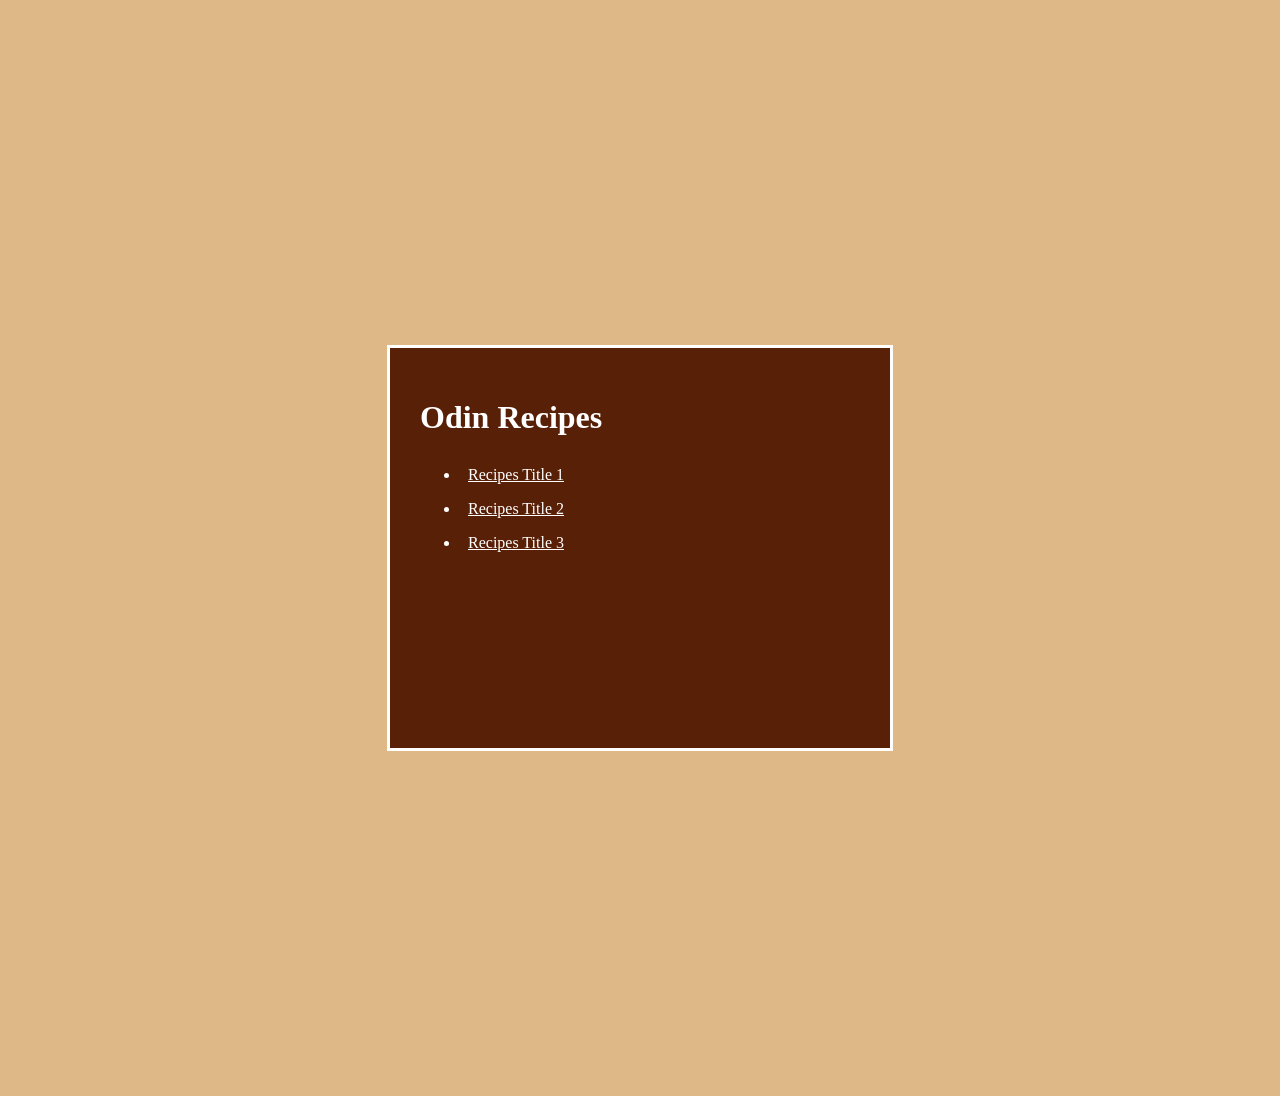
<file: index.html>
<!DOCTYPE html>
<html lang="en">
<head>
    <meta charset="UTF-8">
    <title>Home</title>
    <link rel="stylesheet" href="recipe-style.css">
</head>
<body>
    <div class="index-card">   
        <div class="index-nav">
            <h1>Odin Recipes</h1>
            <ul>
            <li><a href="recipes/matarPaneer.html">Recipes Title 1</a></li>
            <li> <a href="recipes/vadapao.html">Recipes Title 2</a></li>
            <li> <a href="recipes/dosa.html">Recipes Title 3</a></li>
        </ul>
        </div>        
    </div>
</body>
</html>
</file>
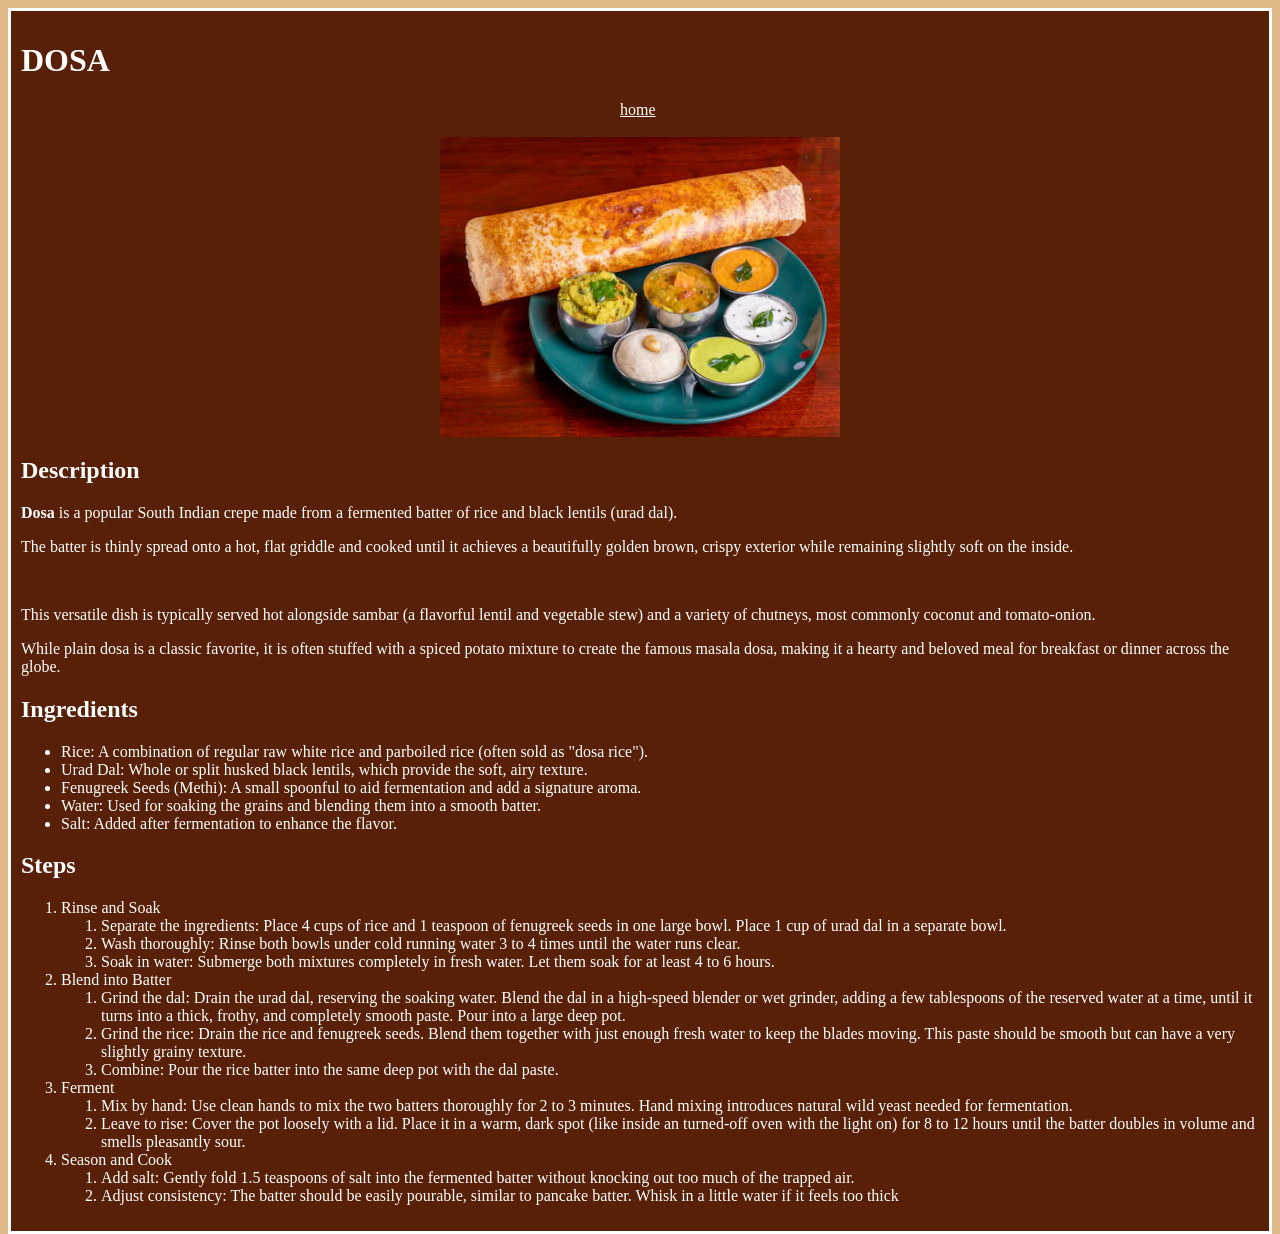
<file: recipes/dosa.html>
<!DOCTYPE html>
<html lang="en">
<head>
    <meta charset="UTF-8">
    <title>Recipe Title 3</title>
    <link rel="stylesheet" href="../recipe-style.css">
</head>
<body>
    <div class="card">
        <div class="position">
    
            <h1>DOSA</h1>
            <a href="../index.html">home</a>
            <br/>
            <img src="../images/dosa.jpg" alt="dosa" width="500" height="333">
            <h2>Description</h2>
            <p><strong>Dosa</strong> is a popular South Indian crepe made from a fermented batter of rice and black lentils (urad dal).</p>
            <p>The batter is thinly spread onto a hot, flat griddle and cooked until it achieves a beautifully golden brown, 
                crispy exterior while remaining slightly soft on the inside.
            </p>
            <br/>
            <p>This versatile dish is typically served hot alongside sambar (a flavorful lentil and vegetable stew)
                and a variety of chutneys, most commonly coconut and tomato-onion.
            </p>
            <p>While plain dosa is a classic favorite, it is often stuffed with a spiced potato mixture to create the famous masala dosa, 
                making it a hearty and beloved meal for breakfast or dinner across the globe.
            </p>

            <h2>Ingredients</h2>
            <ul>
                <li>Rice: A combination of regular raw white rice and parboiled rice (often sold as "dosa rice").</li>
                <li>Urad Dal: Whole or split husked black lentils, which provide the soft, airy texture.</li>
                <li>Fenugreek Seeds (Methi): A small spoonful to aid fermentation and add a signature aroma.</li>
                <li>Water: Used for soaking the grains and blending them into a smooth batter.</li>
                <li>Salt: Added after fermentation to enhance the flavor.</li>
            </ul>

            <h2>Steps</h2>
            <ol>
                <li>Rinse and Soak
                    <ol>
                        <li>Separate the ingredients: Place 4 cups of rice and 1 teaspoon of fenugreek seeds in one large bowl. Place 1 cup of urad dal in a separate bowl.</li>
                        <li>Wash thoroughly: Rinse both bowls under cold running water 3 to 4 times until the water runs clear.</li>
                        <li>Soak in water: Submerge both mixtures completely in fresh water. Let them soak for at least 4 to 6 hours.</li>
                    </ol>
                </li>
                <li>Blend into Batter
                    <ol>
                        <li>Grind the dal: Drain the urad dal, reserving the soaking water. Blend the dal in a high-speed blender or wet grinder, adding a few tablespoons of the reserved water at a time, until it turns into a thick, frothy, and completely smooth paste. Pour into a large deep pot.</li>
                        <li>Grind the rice: Drain the rice and fenugreek seeds. Blend them together with just enough fresh water to keep the blades moving. This paste should be smooth but can have a very slightly grainy texture.</li>
                        <li>Combine: Pour the rice batter into the same deep pot with the dal paste.</li>
                    </ol>       
                </li>
                <li>Ferment
                    <ol>
                        <li>Mix by hand: Use clean hands to mix the two batters thoroughly for 2 to 3 minutes. Hand mixing introduces natural wild yeast needed for fermentation.</li>
                        <li>Leave to rise: Cover the pot loosely with a lid. Place it in a warm, dark spot (like inside an turned-off oven with the light on) for 8 to 12 hours until the batter doubles in volume and smells pleasantly sour.</li>
                    </ol>
                </li>
                <li>Season and Cook
                    <ol>
                        <li>Add salt: Gently fold 1.5 teaspoons of salt into the fermented batter without knocking out too much of the trapped air.</li>
                        <li>Adjust consistency: The batter should be easily pourable, similar to pancake batter. Whisk in a little water if it feels too thick</li>
                    <ol>
                </li> 

            </ol>
        </div>
    </div>
</body>
</html>
</file>
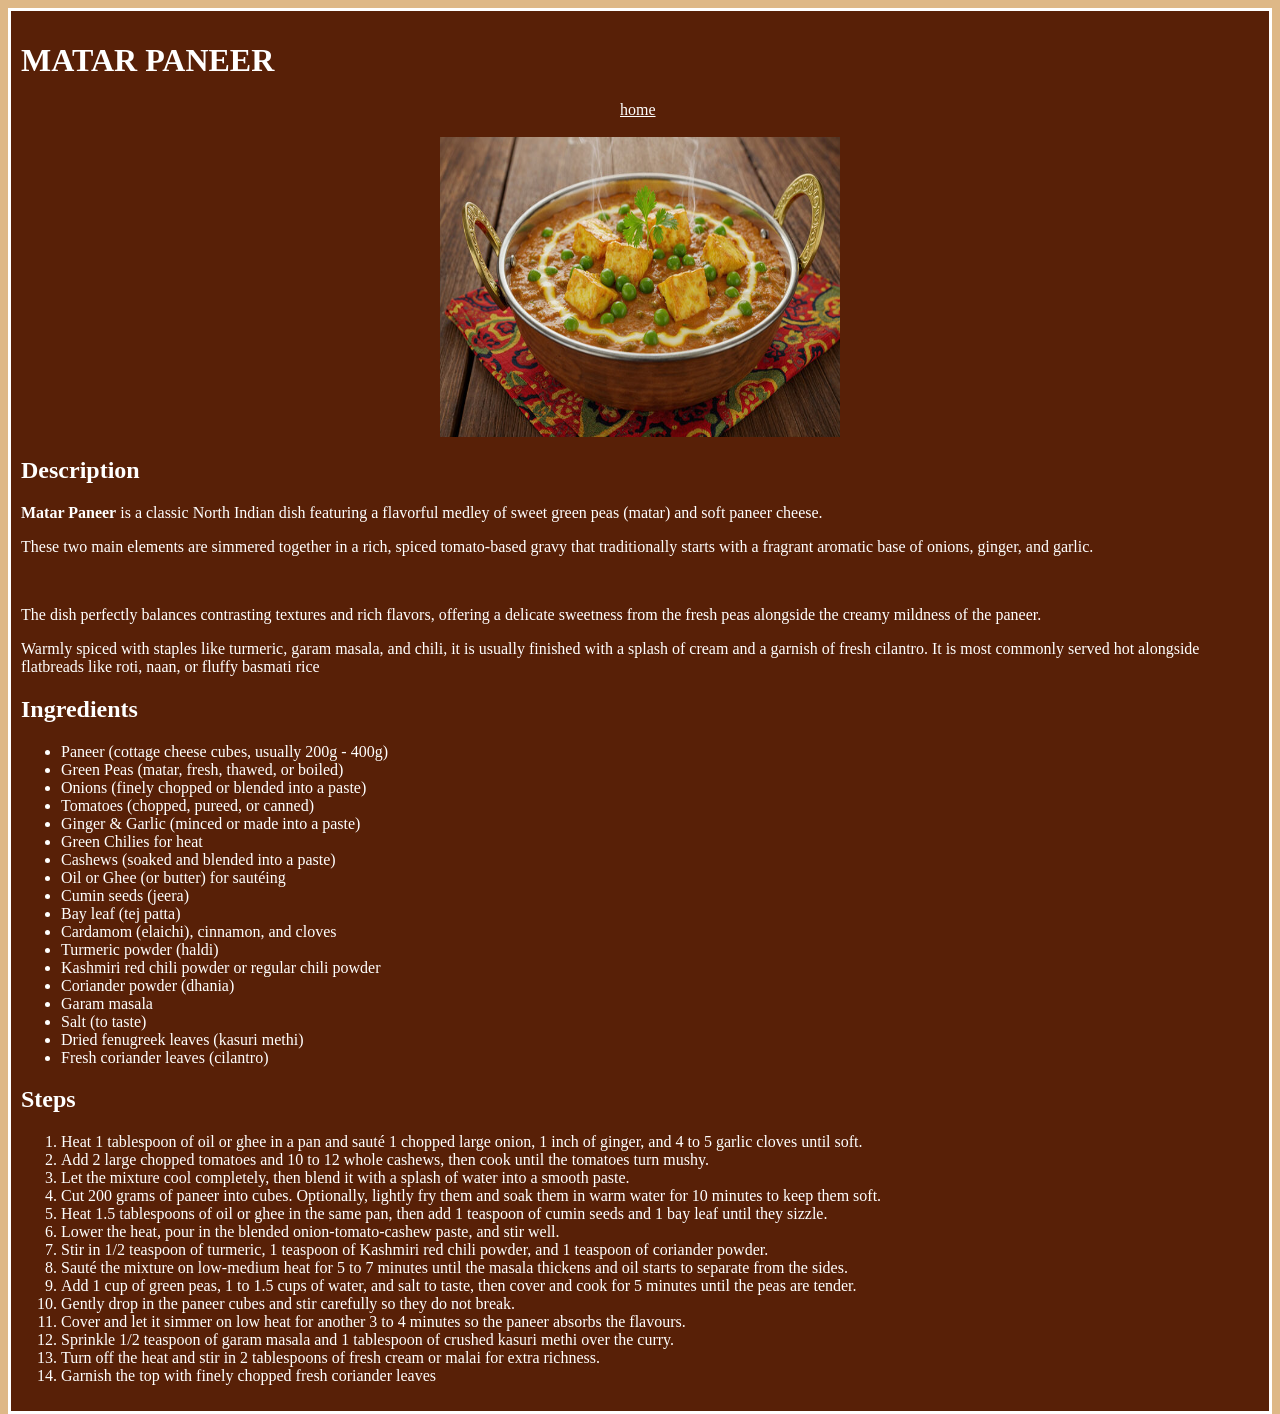
<file: recipes/matarPaneer.html>
<!DOCTYPE html>
<html lang="en">
<head>
    <meta charset="UTF-8">
    <title>Recipes Title 1</title>
    <link rel="stylesheet" href="../recipe-style.css">
</head>
<body>
    <div class="card">
        <div class="position">
            <h1>MATAR PANEER</h1>
            <a href="../index.html">home</a>
            <br/>
            <img src="../images/matarpaneer.jpg" alt="matar paneer" width="661" height="360">
            <h2>Description</h2>
            <p><strong>Matar Paneer</strong> is a classic North Indian dish featuring a flavorful medley of sweet green peas (matar) and soft paneer cheese. </p>  
            <P>These two main elements are simmered together in a rich, spiced tomato-based gravy that traditionally starts with a fragrant aromatic base of onions,
                ginger, and garlic.
            </p>
            <br/>
            <p>
                The dish perfectly balances contrasting textures and rich flavors, offering a delicate sweetness from the fresh peas alongside
                the creamy mildness of the paneer.
            </p>
            <p>Warmly spiced with staples like turmeric, garam masala, and chili, it is usually finished with a splash of cream and a garnish of fresh cilantro.
                It is most commonly served hot alongside flatbreads like roti, naan, or fluffy basmati rice
            </p>
    
            <h2>Ingredients</h2>
            <ul>
	            <li>Paneer (cottage cheese cubes, usually 200g - 400g)</li>
	            <li>Green Peas (matar, fresh, thawed, or boiled)</li>
	            <li>Onions (finely chopped or blended into a paste)</li>
	            <li>Tomatoes (chopped, pureed, or canned)</li>
	            <li>Ginger & Garlic (minced or made into a paste)</li>
	            <li>Green Chilies for heat</li>
	            <li>Cashews (soaked and blended into a paste)</li>
	            <li>Oil or Ghee (or butter) for sautéing</li>
	            <li>Cumin seeds (jeera)</li>
	            <li>Bay leaf (tej patta)</li>
	            <li>Cardamom (elaichi), cinnamon, and cloves</li>
	            <li>Turmeric powder (haldi)</li>
	            <li>Kashmiri red chili powder or regular chili powder </li>
	            <li>Coriander powder (dhania) </li>
	            <li>Garam masala </li>
	            <li>Salt (to taste)</li>
	            <li>Dried fenugreek leaves (kasuri methi)</li>
	            <li>Fresh coriander leaves (cilantro)</li>  
            </ul>

            <h2>Steps</h2>
            <ol>
                <li>Heat 1 tablespoon of oil or ghee in a pan and sauté 1 chopped large onion, 1 inch of ginger, and 4 to 5 garlic cloves until soft.</li>
                <li>Add 2 large chopped tomatoes and 10 to 12 whole cashews, then cook until the tomatoes turn mushy.</li>
                <li>Let the mixture cool completely, then blend it with a splash of water into a smooth paste.</li>
                <li>Cut 200 grams of paneer into cubes. Optionally, lightly fry them and soak them in warm water for 10 minutes to keep them soft.</li>
                <li>Heat 1.5 tablespoons of oil or ghee in the same pan, then add 1 teaspoon of cumin seeds and 1 bay leaf until they sizzle.</li>
                <li>Lower the heat, pour in the blended onion-tomato-cashew paste, and stir well.</li>
                <li>Stir in 1/2 teaspoon of turmeric, 1 teaspoon of Kashmiri red chili powder, and 1 teaspoon of coriander powder.</li>
                <li>Sauté the mixture on low-medium heat for 5 to 7 minutes until the masala thickens and oil starts to separate from the sides.</li>
                <li>Add 1 cup of green peas, 1 to 1.5 cups of water, and salt to taste, then cover and cook for 5 minutes until the peas are tender.</li>
                <li>Gently drop in the paneer cubes and stir carefully so they do not break.</li>
                <li>Cover and let it simmer on low heat for another 3 to 4 minutes so the paneer absorbs the flavours.</li>
                <li>Sprinkle 1/2 teaspoon of garam masala and 1 tablespoon of crushed kasuri methi over the curry.</li>
                <li>Turn off the heat and stir in 2 tablespoons of fresh cream or malai for extra richness.</li>
                <li>Garnish the top with finely chopped fresh coriander leaves</li>
            </ol>
        </div>
    </div>    
</body>
</html>
</file>
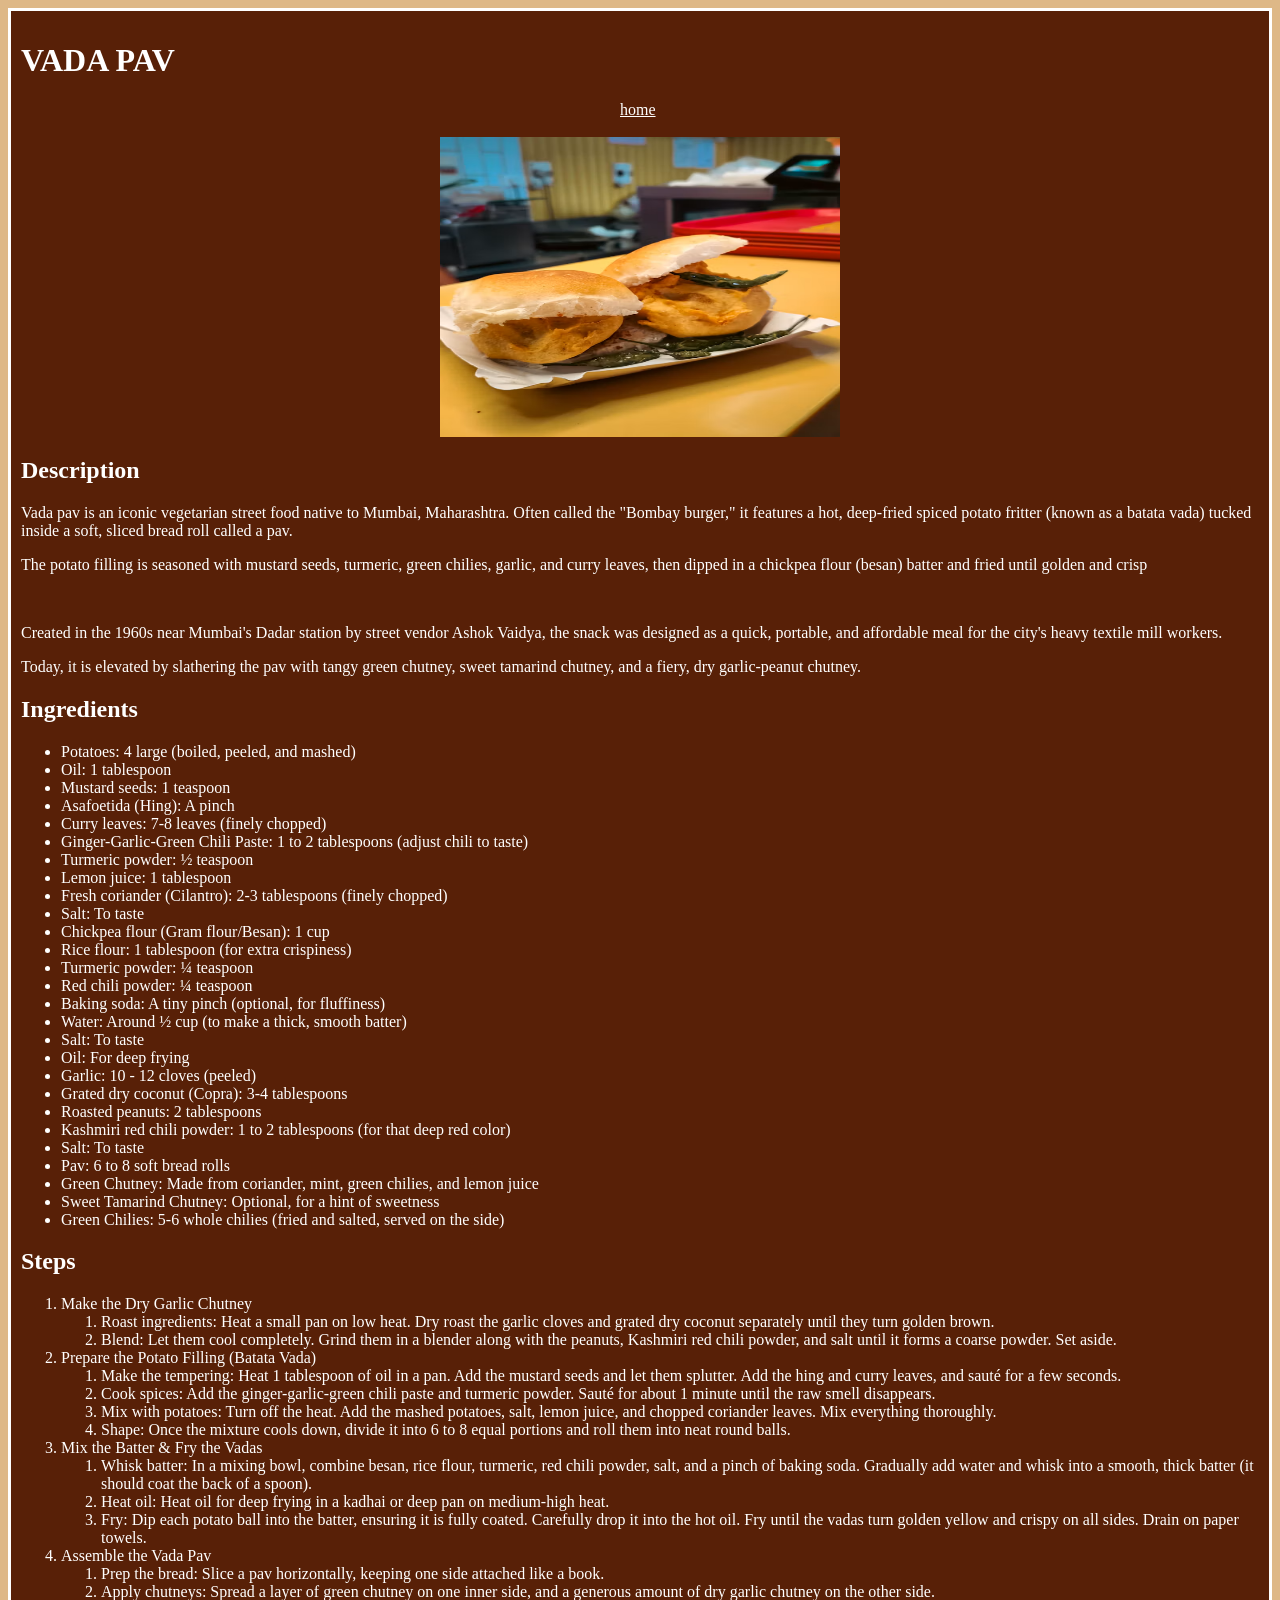
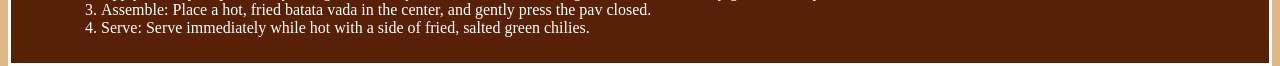
<file: recipes/vadapao.html>
<!DOCTYPE html>
<html lang="en">
<head>
    <meta charset="UTF-8">
    <title>Recipe Title 2</title>
    <link rel="stylesheet" href="../recipe-style.css">
</head>
<body>
    <div class="card">
        <div class="position">
            <h1>VADA PAV</h1>
            <a href="../index.html">home</a>
            <br/>
            <img src="../images/vadapao.jpg" alt="vada pao" width="500" height="682">
            <h2>Description</h2>
        <p>
            Vada pav is an iconic vegetarian street food native to Mumbai, Maharashtra. 
            Often called the "Bombay burger," it features a hot, deep-fried spiced potato fritter (known as a batata vada)
            tucked inside a soft, sliced bread roll called a pav.
        </p>
        <p>
            The potato filling is seasoned with mustard seeds, turmeric, 
            green chilies, garlic, and curry leaves, then dipped in a chickpea flour (besan) batter and fried until golden and crisp
        </p>
        <br/>
        <p>
            Created in the 1960s near Mumbai's Dadar station by street vendor Ashok Vaidya, 
            the snack was designed as a quick, portable, and affordable meal for the city's heavy textile mill workers. 
        </p>
        <p>Today, it is elevated by slathering the pav with tangy green chutney, sweet tamarind chutney, and a fiery, dry garlic-peanut chutney. </p>
        <h2>Ingredients</h2>
        <ul>    
            <li>Potatoes: 4 large (boiled, peeled, and mashed)</li>
            <li>Oil: 1 tablespoon</li>
            <li>Mustard seeds: 1 teaspoon</li>
            <li>Asafoetida (Hing): A pinch</li>
            <li>Curry leaves: 7-8 leaves (finely chopped)</li>
            <li>Ginger-Garlic-Green Chili Paste: 1 to 2 tablespoons (adjust chili to taste)</li>
            <li>Turmeric powder: ½ teaspoon</li>
            <li>Lemon juice: 1 tablespoon</li>
            <li>Fresh coriander (Cilantro): 2-3 tablespoons (finely chopped)</li>
            <li>Salt: To taste</li>
            <li>Chickpea flour (Gram flour/Besan): 1 cup</li>
            <li>Rice flour: 1 tablespoon (for extra crispiness)</li>
            <li>Turmeric powder: ¼ teaspoon</li>
            <li>Red chili powder: ¼ teaspoon</li>
            <li>Baking soda: A tiny pinch (optional, for fluffiness)</li>
            <li>Water: Around ½ cup (to make a thick, smooth batter)</li>
            <li>Salt: To taste</li>
            <li>Oil: For deep frying</li>
            <li>Garlic: 10 - 12 cloves (peeled)</li>
            <li>Grated dry coconut (Copra): 3-4 tablespoons</li>
            <li>Roasted peanuts: 2 tablespoons</li>
            <li>Kashmiri red chili powder: 1 to 2 tablespoons (for that deep red color)</li>
            <li>Salt: To taste</li>
            <li>Pav: 6 to 8 soft bread rolls</li>
            <li>Green Chutney: Made from coriander, mint, green chilies, and lemon juice</li>
            <li>Sweet Tamarind Chutney: Optional, for a hint of sweetness</li>
            <li>Green Chilies: 5-6 whole chilies (fried and salted, served on the side)</li>
        </ul>

        <h2>Steps</h2>
        <ol>

            <li>Make the Dry Garlic Chutney
                <ol>
                    <li>Roast ingredients: Heat a small pan on low heat. Dry roast the garlic cloves and grated dry coconut separately until they turn golden brown.</li>
                    <li>Blend: Let them cool completely. Grind them in a blender along with the peanuts, Kashmiri red chili powder, and salt until it forms a coarse powder. Set aside.</li>
                </ol>
            </li>

            <li>Prepare the Potato Filling (Batata Vada)
                <ol> 
                    <li>Make the tempering: Heat 1 tablespoon of oil in a pan. Add the mustard seeds and let them splutter. Add the hing and curry leaves, and sauté for a few seconds.</li>
                    <li>Cook spices: Add the ginger-garlic-green chili paste and turmeric powder. Sauté for about 1 minute until the raw smell disappears.</li>
                    <li>Mix with potatoes: Turn off the heat. Add the mashed potatoes, salt, lemon juice, and chopped coriander leaves. Mix everything thoroughly.</li>
                    <li>Shape: Once the mixture cools down, divide it into 6 to 8 equal portions and roll them into neat round balls.</li>
                </ol>
            </li>    
       
            <li>Mix the Batter & Fry the Vadas
                <ol>
                    <li>Whisk batter: In a mixing bowl, combine besan, rice flour, turmeric, red chili powder, salt, and a pinch of baking soda. Gradually add water and whisk into a smooth, thick batter (it should coat the back of a spoon).</li>
                    <li>Heat oil: Heat oil for deep frying in a kadhai or deep pan on medium-high heat.</li>
                    <li>Fry: Dip each potato ball into the batter, ensuring it is fully coated. Carefully drop it into the hot oil. Fry until the vadas turn golden yellow and crispy on all sides. Drain on paper towels.</li>
                </ol>
            </li>    
        
            <li>Assemble the Vada Pav
                <ol>
                    <li>Prep the bread: Slice a pav horizontally, keeping one side attached like a book.</li>
                    <li>Apply chutneys: Spread a layer of green chutney on one inner side, and a generous amount of dry garlic chutney on the other side.</li>
                    <li>Assemble: Place a hot, fried batata vada in the center, and gently press the pav closed.</li>
                    <li>Serve: Serve immediately while hot with a side of fried, salted green chilies.</li>
                </ol>
        
            </li>
        </ol>
        </div>
    </div>
</body>
</html>
</file>
<file: recipe-style.css>
/* index page */
body {
    background-color: burlywood;
    display: flex;
    height: 1080px;
}

.index-card {
    width: 500px;
    height: 400px;
    border: 3px solid white;
    background-color:  rgb(88, 32, 7);
    margin:auto;
}

.index-nav {
    color: white;
    font-family: "Patrick Hand", Caveat, cursive;
    padding: 30px;
}
.index-nav ul li{
    padding: 8px;
}
.index-nav a {
    color: white;
}

/* recipes pages */

.card {
    width: 1558px;
    height: auto;
    border: 3px solid white;
    background-color:  rgb(88, 32, 7);
    margin:auto;
   
}
.position {
    color: white;
    font-family: "Patrick Hand", Caveat, cursive;
    padding : 10px;
}
.position a{
    color: white;
    display: block;
    width: 40px;
    margin: 0 auto;
}
.card .position img {
    height: 300px ;
    width: 400px;
    display: block;
    margin: auto;
}
</file>
